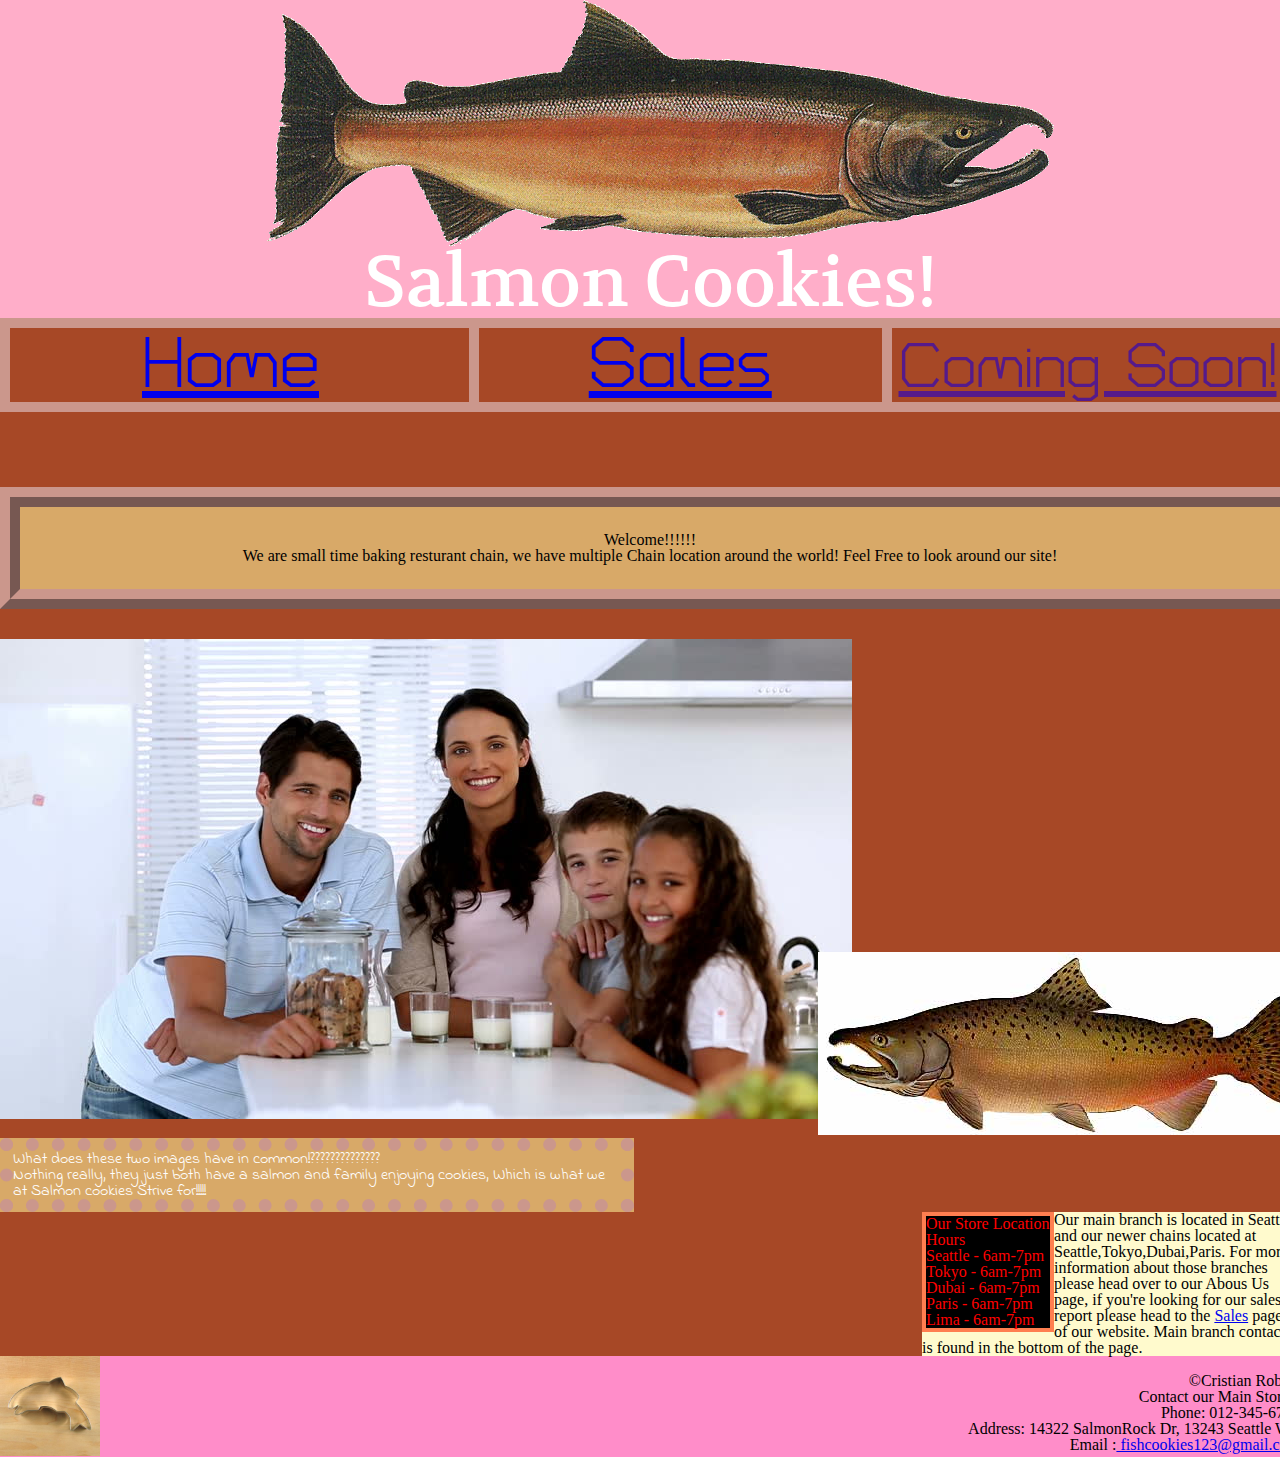
<file: index.html>
<!DOCTYPE html>
<html>
  <head>
    <title>SALMON COOKIES</title>
    <link href="./css/reset.css" type="text/css" rel="stylesheet"/>
    <link href="./css/styles.css" type="text/css" rel="stylesheet"/>
    <link href="https://fonts.googleapis.com/css2?family=Volkhov:wght@700&display=swap" rel="stylesheet">
    <link href="https://fonts.googleapis.com/css2?family=Turret+Road:wght@800&display=swap" rel="stylesheet">
    <link href="https://fonts.googleapis.com/css2?family=Indie+Flower&display=swap" rel="stylesheet">  
  </head>
  <body>
    <header>
      <section>
        <img class="salmonImg" src="./img/salmon.png"/>
        <h1>Salmon Cookies!</h1>
      </section>
      <nav>
        <ol class="pageNav">
          <li ><a class="mainPage" href="index.html">Home</a></li>
          <li ><a class="salePage" href="sales.html">Sales</a></li>
          <li ><a class="contactPage"href="">Coming Soon!</a></li>
        </ol>
      </nav>
    </header>
    <main>
      <section id="firstParagrpah">
        <h2>Welcome!!!!!!</h2>
        <p>We are small time baking resturant chain, we have multiple Chain location around the world!
                                                                                                          
                                                                                                         
          Feel Free to look around our site!
        </p>
      </section>
      <section>
        <img src="./img/family.jpg"/>
        <img id="chinook" src="./img/chinook.jpg"/>
        <article id="familyfishtext">
          <h2>What does these two images have in common!??????????????</h2>
          <p>Nothing really, they just both have a salmon and family enjoying cookies, Which is what we at Salmon 
           cookies Strive for!!!!!
          </p>
        </article>
      </section>
      <section style="margin-left: 922px;">
        <article id="storeheaders">
          <h2>Our Store Location Hours</h2>
          <h3>Seattle - 6am-7pm</h3>
          <h3>Tokyo   - 6am-7pm</h3>
          <h3>Dubai   - 6am-7pm</h3>
          <h3>Paris   - 6am-7pm</h3>
          <h3>Lima    - 6am-7pm</h3>
        </article>
        <p id="paragraphbyheaders">Our main branch is located in Seattle and our newer chains located at Seattle,Tokyo,Dubai,Paris. 
          For more information about those branches please head over to our Abous Us page,  if you're looking for 
          our sales report please head to the <a href="./sales.html">Sales</a> page of our website. Main branch contact is
          found in the bottom of the page.
        </p>
      </section>
    </main>
    <footer>
      <article >
        <img id="cutterarticle" src="./img/cutter.jpeg">
      </article>
      <h5>&copy;Cristian Robles</h5>
      <section>
        <address>
          <h2>Contact our Main Store!!</h2>
          <ul>
            <li>Phone: 012-345-6789</li>
            <li>Address: 14322 SalmonRock Dr, 13243 Seattle WA</li>
            <li>Email :<a href="mailto:fishcookies123@gmail.com"> fishcookies123@gmail.com</a></li>
          </ul>
      </address>
      </section>
    </footer>
    <script src="js/app.js"></script>
  </body>
</html>
</file>
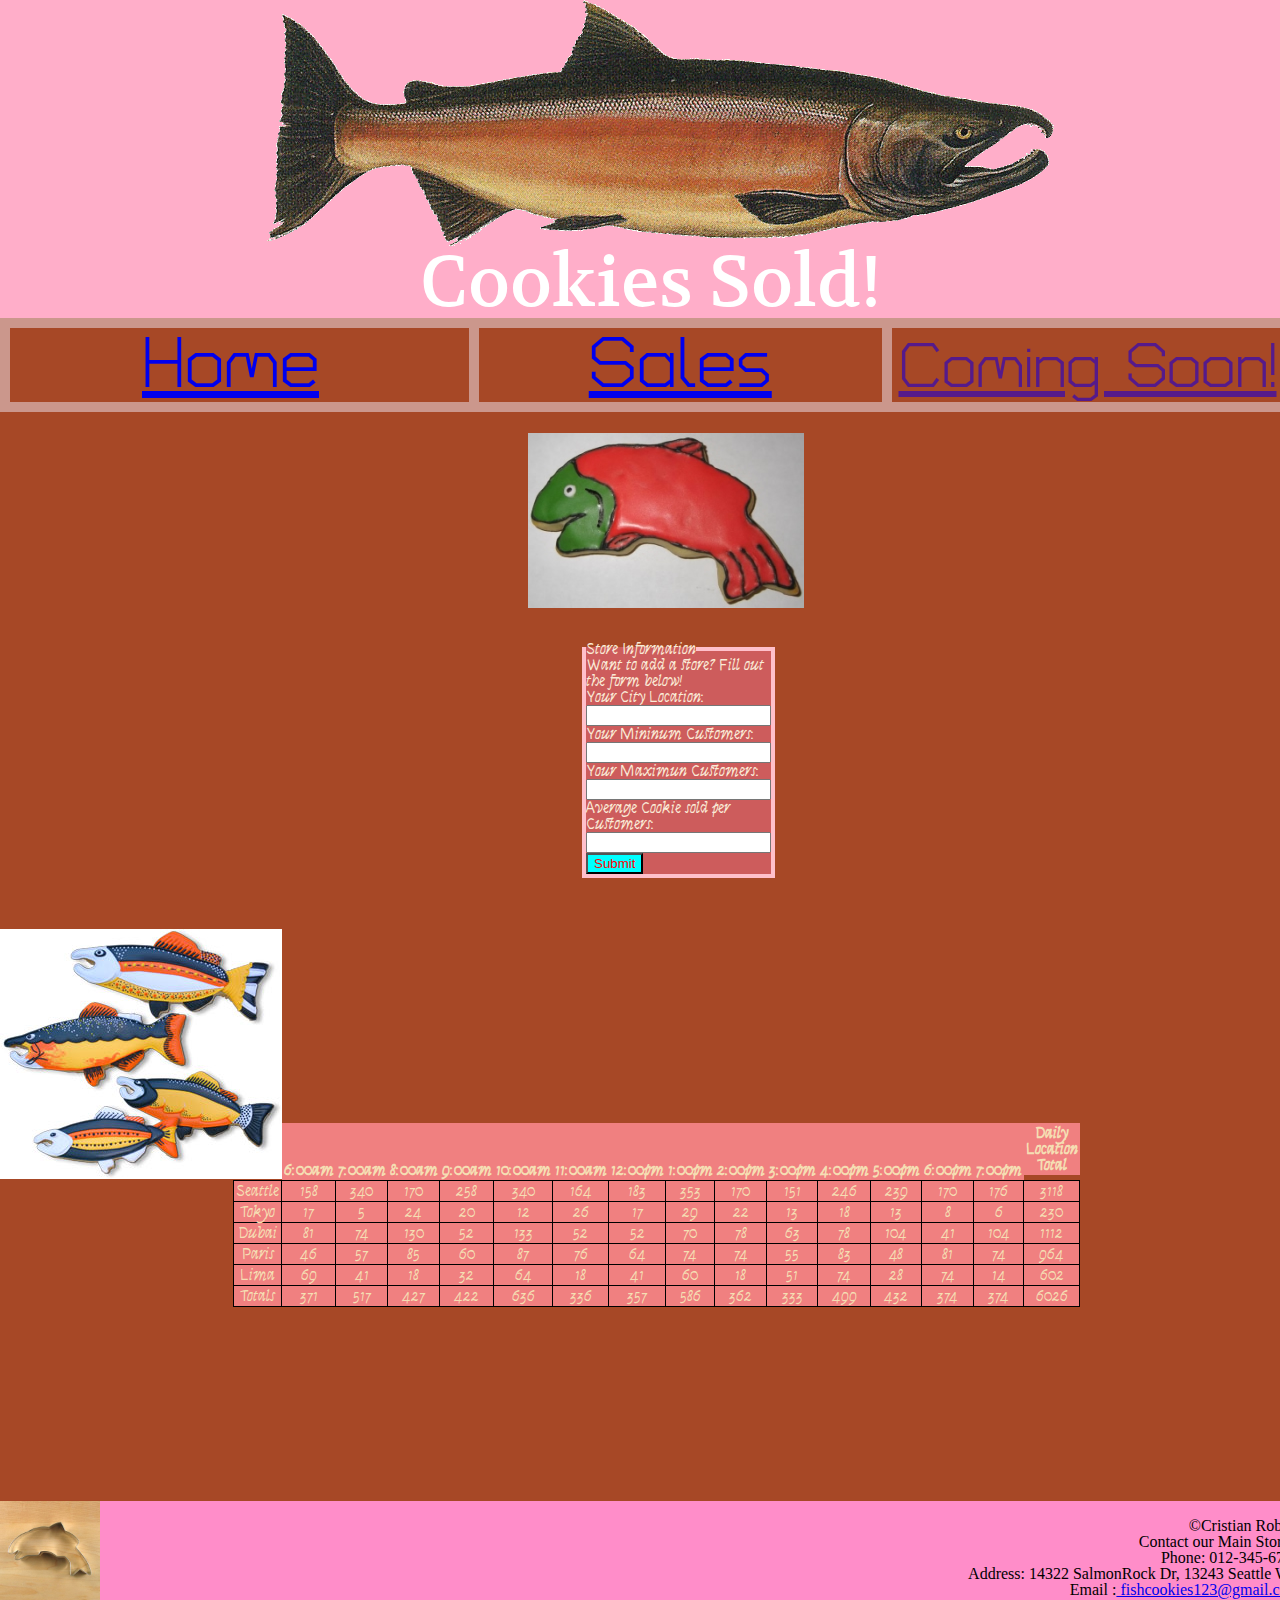
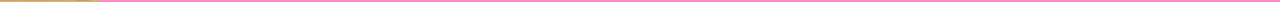
<file: sales.html>
<!DOCTYPE html>
<html>
  <head>
    <title>COOKIE SALES</title>
    <link href="./css/reset.css" type="text/css" rel="stylesheet"/>
    <link href="./css/styles.css" type="text/css" rel="stylesheet"/>
    <link href="https://fonts.googleapis.com/css2?family=Volkhov:wght@700&display=swap" rel="stylesheet">
    <link href="https://fonts.googleapis.com/css2?family=Turret+Road:wght@800&display=swap" rel="stylesheet">
    <link href="https://fonts.googleapis.com/css2?family=Syne+Tactile&display=swap" rel="stylesheet">  
  </head>
  <body>
    <header>
      <section>
        <img class="salmonImg" src="./img/salmon.png">
        <h1>Cookies Sold!</h1>
      </section>
      <nav>
        <ol class="pageNav">
          <li ><a class="mainPage" href="index.html">Home</a></li>
          <li ><a class="salePage" href="sales.html">Sales</a></li>
          <li ><a class="contactPage"href="">Coming Soon!</a></li>
        </ol>
      </nav>
    </header>
    <main>
      <article id="fishcookie">
        <img src="./img/frosted-cookie.jpg">
      </article>
      <section id="form">
        <form>
          <fieldset >
            <h2>Want to add a store? Fill out the form below!</h2>
            <legend>Store Information</legend>
            <label>Your City Location:
              <input name="cityname" type="text" />              
            </label>
            <label>Your Mininum Customers: 
              <input name="mincustomer" type="number"/>
            </label>
            <label>Your Maximun Customers:
              <input name="maxcustomer" type="number"/>
            </label>
            <label>Average Cookie sold per Customers:
              <input name="averagecookie" type="number"/>
            </label>
            <button type="submit" name="submit">Submit</button>
          </fieldset>
        </form>
      </section>
      <article id="fishschool">
        <img src="./img/fish.jpg">
      </article>
      <section>
        <table id="wholetableforSales">
        <tbody  id="helloTest">

        </tbody>
        <tfoot id="thetableFooter">

        </tfoot>
      </table>
      </section>
    </main>
    <footer>
      <article >
        <img id="cutterarticle" src="./img/cutter.jpeg">
      </article>
      <h5>&copy;Cristian Robles</h5>
      <section>
        <address>
          <h2>Contact our Main Store!!</h2>
          <ul>
            <li>Phone: 012-345-6789</li>
            <li>Address: 14322 SalmonRock Dr, 13243 Seattle WA</li>
            <li>Email :<a href="mailto:fishcookies123@gmail.com"> fishcookies123@gmail.com</a></li>
          </ul>
        </address>
      </section>
    </footer>
    <script src="js/app.js"></script>
  </body>
</html>
</file>
<file: css/styles.css>
body{
  background-color: rgb(167, 72, 38);
  width: 1300px;
  height: 1440px;
}

#wholetableforSales {
  padding: 20px;
  margin-bottom: 1px;
  margin-top: -59px;
  margin-bottom: 194px;
  font-family: 'Syne Tactile', cursive;
}


td:not(.notthisROW) {
  padding: 5px;
  border: black solid 1px;
  background-color: lightcoral;
  color: wheat;
  text-align: center;
  padding: 2px;
}

th:not(.notthisROW) {
  padding: 5px;
  border: black solid 1px;
  background-color: lightcoral;
  color: wheat;
  text-align: center;
  padding: 2px;
  
}
td{
  background-color: lightcoral;
  color: wheat;
  text-align: center;
  padding: 2px;
  
}

.notthisROW{
  font-weight: bold;
}

header section {
  background-color: rgb(255, 174, 201);
  font-family: 'Volkhov', serif;
  color: white;
}
header section h1{
  font-size: 71px;
  text-align: center;
  line-height: 69px;
}

header section img{
  margin-left: 267px;
}

.pageNav{
  border: rgb(203, 151, 140)solid 10px;
  display: block ruby;
  height: 74px;
  font-size: 71px;

}
 header nav ol li{
   margin-left: 132px;
   font-family: 'Turret Road', cursive;
 }

 .salePage{
  border-left-width: 10px;
  border-left-style: solid;
  border-left-color: rgb(203, 151, 140);
  border-right-width: 10px;
  border-right-style: solid;
  border-right-color: rgb(203, 151, 140);
  padding-left: 110px;
  margin-left: 0px;
  width: 149.883px;
  padding-right: 110px;
}

.contactPage{
  margin-left: -143px;
  font-size: 62px;
}

#totalCell{
  display: table-caption;
}

#form{
  display: table-caption;
  margin-left: 582px;
}

#firstParagrpah{
  background-color: rgb(216, 169, 104);
  border: 20px ridge rgb(203, 151, 140);
  margin-top: 75px;
  text-align: center;
  font-family: "Comic Sans MS", "Comic Sans", cursive;
  padding: 25px;
  margin-bottom: 30px;
}

#chinook{
  margin-bottom: 0px;
  margin-left: 818px;
  margin-top: -250px;
}

#familyfishtext{
  background-color: rgb(216, 169, 104);
  border: dotted 13px rgb(203, 151, 140);
  max-width: 608px;
  font-family: 'Indie Flower', cursive;
  color: white;
}

#storeheaders{
  background-color: black;
  border: solid coral 4px;
  max-width: 124px;
  color: red;
  float: left;
}

#paragraphbyheaders{
  border: hidden 10px;
  background-color: lemonchiffon;
  text-align: left;
  max-width: 375px;
}

footer{
  background-color: rgb(255, 141, 201);
  padding-bottom: 4px;
  text-align: right;
}


fieldset{
  border: solid pink 4px;
  color: antiquewhite;
  background-color: indianred;
  margin-top: 30px;
  font-family: 'Syne Tactile', cursive;
}

button{
  color: red;
  background: aqua;
}

table {
  margin-left: 233px;
  margin-top: -59px
  
}

#fishcookie{
  margin-left: 528px;
  margin-top: 21px;
}
#fishschool{
  margin-top: 51px;
}

#cutterarticle{
  max-width: 100px;
  max-height: 100px;
  margin-right: 1200px;
  margin-bottom: -86px;
}
</file>
